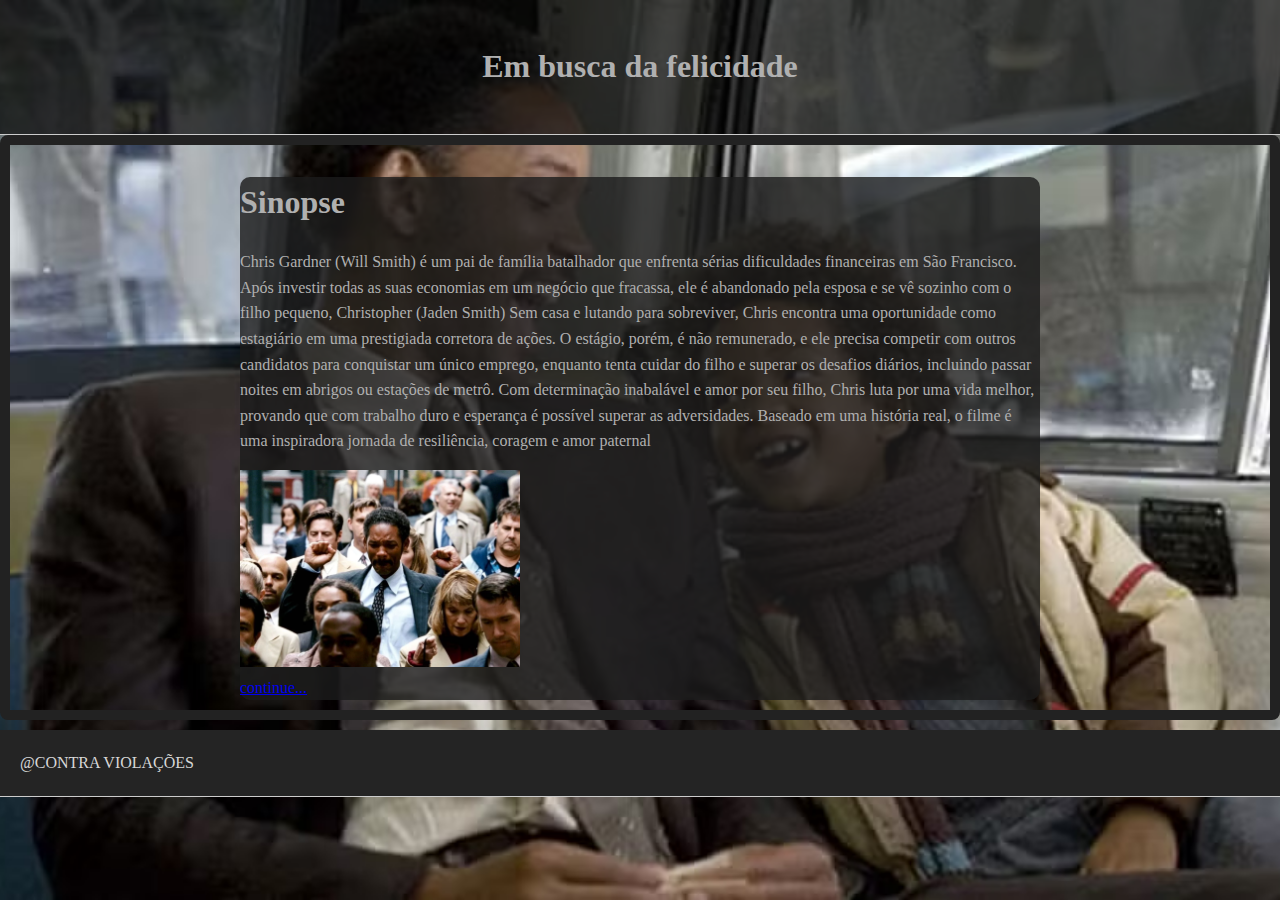
<file: 3.html>
<!DOCTYPE html>
<html lang="pt-br">
<head>
    <meta charset="UTF-8">
    <link rel="stylesheet" href="davi.css">
    <meta name="viewport" content="width=device-width, initial-scale=1.0">
    <title>Codex</title>
</head>
<body>    
        <header>
            <h1>Em busca da felicidade</h1>
        </header>

<section class="section1">
        <div class="content">
            <h1>Sinopse</h1>
            <p>Chris Gardner (Will Smith) é um pai de família batalhador que enfrenta sérias dificuldades financeiras em São Francisco. Após investir todas as suas economias em um negócio que fracassa, ele é abandonado pela esposa e se vê sozinho com o filho pequeno, Christopher (Jaden Smith)
                Sem casa e lutando para sobreviver, Chris encontra uma oportunidade como estagiário em uma prestigiada corretora de ações. O estágio, porém, é não remunerado, e ele precisa competir com outros candidatos para conquistar um único emprego, enquanto tenta cuidar do filho e superar os desafios diários, incluindo passar noites em abrigos ou estações de metrô.
                Com determinação inabalável e amor por seu filho, Chris luta por uma vida melhor, provando que com trabalho duro e esperança é possível superar as adversidades.
                Baseado em uma história real, o filme é uma inspiradora jornada de resiliência, coragem e amor paternal                
        </p>
        <img src="critica.webp" width="280px">
        
 

<br>
        
        
                    <a href="ULTIMA.html">continue...</a>
                    
                </div>
            </a></div>


</section>

<footer>@CONTRA VIOLAÇÕES</footer>
</body>
</html>
</file>
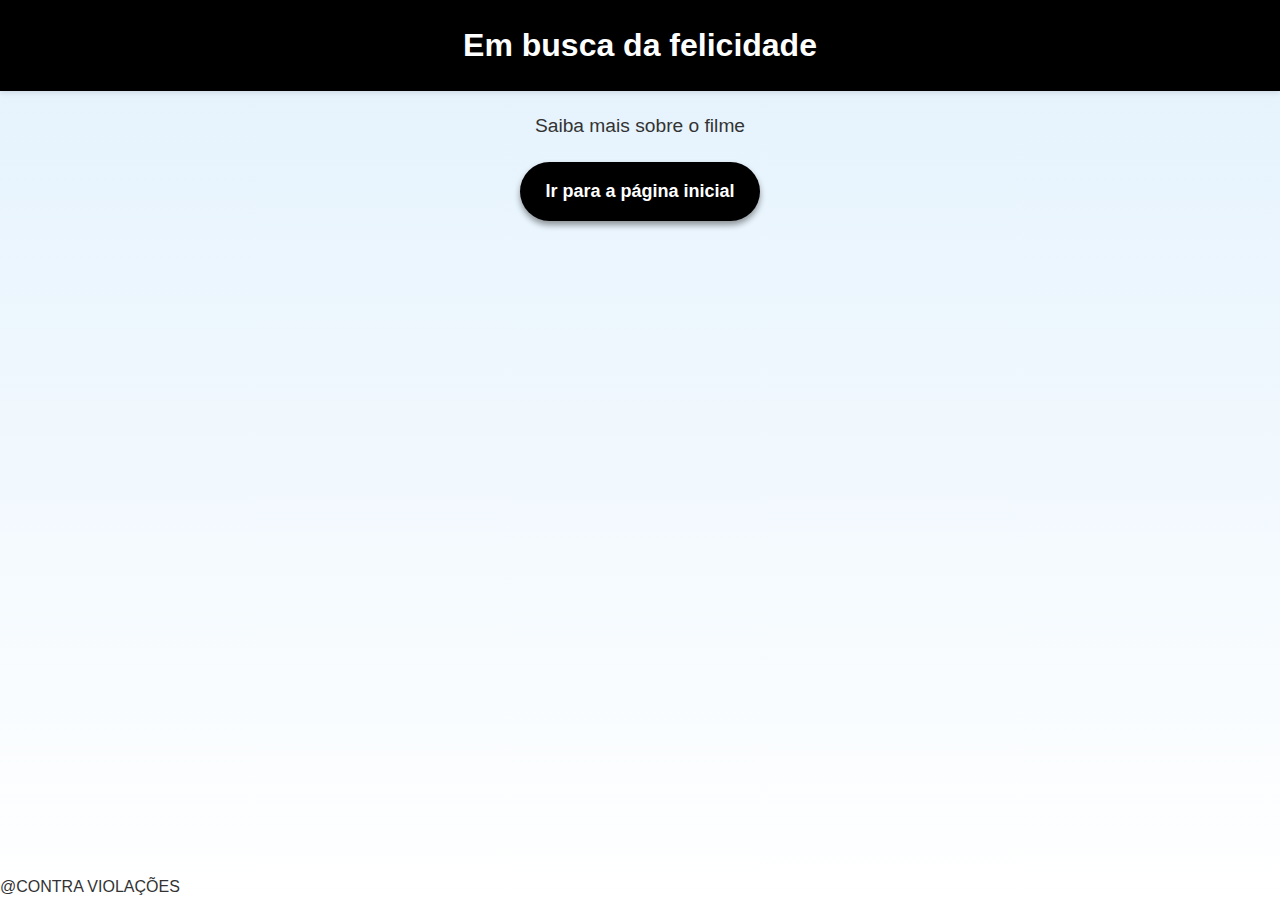
<file: botão.html>
<!DOCTYPE html>
<html lang="pt-BR">
<head>
    <meta charset="UTF-8">
    <meta name="viewport" content="width=device-width, initial-scale=1.0">
    <title>Em busca...</title>
    <link rel="stylesheet" href="botão.css">
</head>
<body>
    <header>
        <h1>Em busca da felicidade</h1>
    </header>
    <main>
        <p>Saiba mais sobre o filme</p>
        <a href="site.html" class="botao">Ir para a página inicial</a>
    </main>
    <footer>
        <p> @CONTRA VIOLAÇÕES</p>
    </footer>
</body>
</html>
</file>
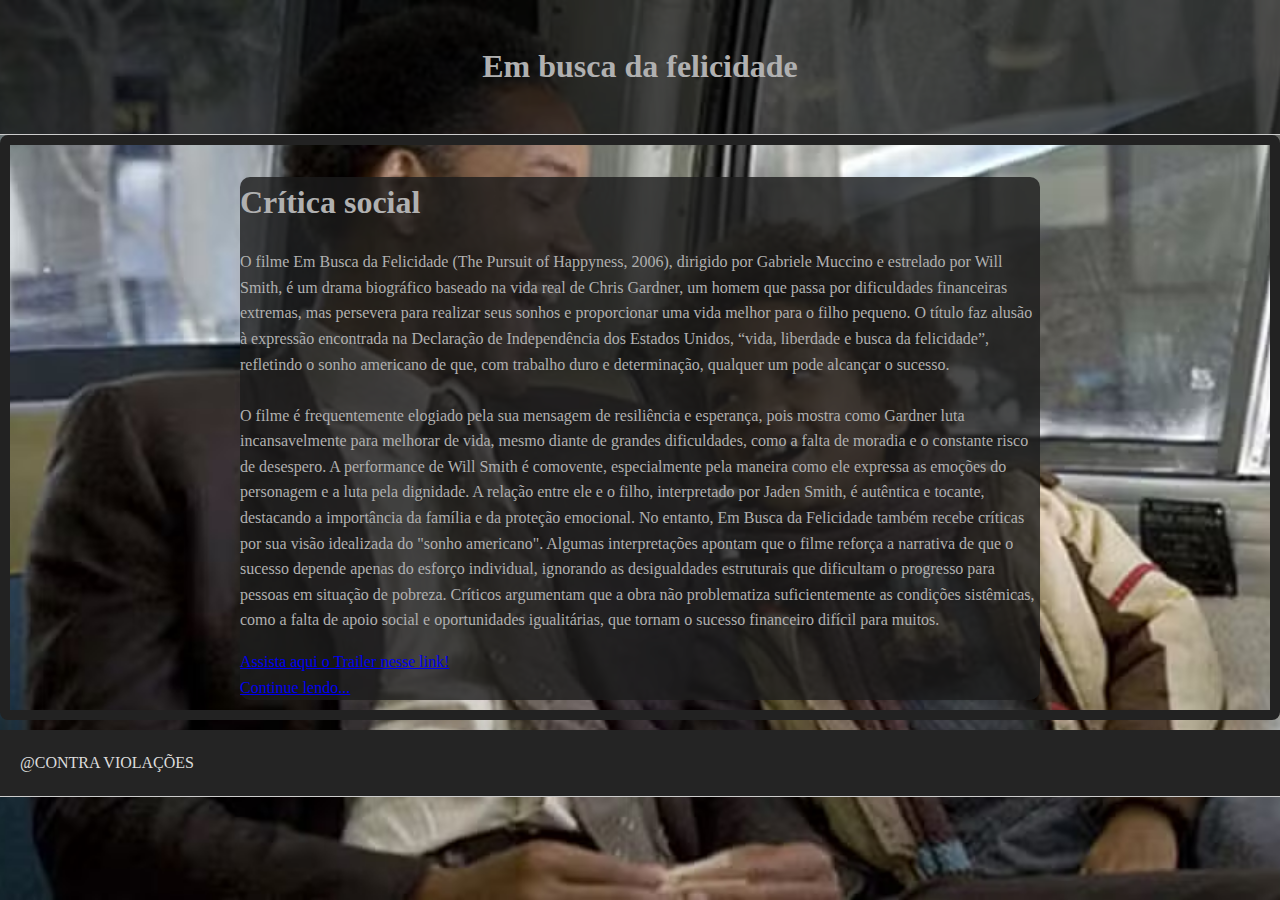
<file: site.html>
<!DOCTYPE html>
<html lang="pt-br">
<head>
    <meta charset="UTF-8">
    <link rel="stylesheet" href="style.css">
    <meta name="viewport" content="width=device-width, initial-scale=1.0">
    <title>Codex</title>
</head>
<body>
    
    
        <header>
            <h1>Em busca da felicidade</h1>
        </header>

<section class="section1">
        <div class="content">
            <h1>Crítica social</h1>
            <p>O filme Em Busca da Felicidade (The Pursuit of Happyness, 2006), dirigido por Gabriele Muccino e estrelado por Will Smith, é um drama biográfico baseado na vida real de Chris Gardner, um homem que passa por dificuldades financeiras extremas, mas persevera para realizar seus sonhos e proporcionar uma vida melhor para o filho pequeno. O título faz alusão à expressão encontrada na Declaração de Independência dos Estados Unidos, “vida, liberdade e busca da felicidade”, refletindo o sonho americano de que, com trabalho duro e determinação, qualquer um pode alcançar o sucesso.
<br>
<br>
O filme é frequentemente elogiado pela sua mensagem de resiliência e esperança, pois mostra como Gardner luta incansavelmente para melhorar de vida, mesmo diante de grandes dificuldades, como a falta de moradia e o constante risco de desespero. A performance de Will Smith é comovente, especialmente pela maneira como ele expressa as emoções do personagem e a luta pela dignidade. A relação entre ele e o filho, interpretado por Jaden Smith, é autêntica e tocante, destacando a importância da família e da proteção emocional.
No entanto, Em Busca da Felicidade também recebe críticas por sua visão idealizada do "sonho americano". Algumas interpretações apontam que o filme reforça a narrativa de que o sucesso depende apenas do esforço individual, ignorando as desigualdades estruturais que dificultam o progresso para pessoas em situação de pobreza. Críticos argumentam que a obra não problematiza suficientemente as condições sistêmicas, como a falta de apoio social e oportunidades igualitárias, que tornam o sucesso financeiro difícil para muitos.
            </p>
        <div>
            <a href="https://www.youtube.com/watch?si=Kud7hK9jSrzTQQO7&embeds_referring_euri=https%3A%2F%2Fwww.google.com%2Fsearch%3Fq%3Dtrailer%2Bem%2Bbusca%2Bda%2Bfelicidade%26rlz%3D1C1GCEU_pt-BRBR1104BR1104%26oq%3Dtrailer%2Bem%2B%26gs_lcrp%3DEgZjaHJvbWUq&source_ve_path=MTY0NTA2LDE2NDUwNg&v=k82CR0IkXjo&feature=youtu.be">Assista aqui o Trailer nesse link!</a>
        </div>
    
            <a href="https://www.youtube.com/watch?si=Kud7hK9jSrzTQQO7&embeds_referring_euri=https%3A%2F%2Fwww.google.com%2Fsearch%3Fq%3Dtrailer%2Bem%2Bbusca%2Bda%2Bfelicidade%26rlz%3D1C1GCEU_pt-BRBR1104BR1104%26oq%3Dtrailer%2Bem%2B%26gs_lcrp%3DEgZjaHJvbWUq&source_ve_path=MTY0NTA2LDE2NDUwNg&v=k82CR0IkXjo&feature=youtu.be" target="_blank">
        
                    <a href="index.html">Continue lendo...</a>
                    
                </div>
            </a></div>


</section>

       <footer>@CONTRA VIOLAÇÕES</footer>
</body>
</html>
</file>
<file: davi.css>
header {
    text-align: center;
    background-color: #030303af;
    padding: 20px;
    border-bottom: 1px solid #ccc;
    
}

body {
    background-image: url('guri.avif');
    background-attachment: fixed;
    background-size: cover;
    background-position: center;
    background-color: #1e1e1e;
    color: #b0b0b0; 
    font-family:Georgia, 'Times New Roman', Times, serif; 
    padding:0; 
    line-height: 1.6;
    margin: 0;
}

.content {
    max-width: 800px; 
    margin: 0 auto;
    background-color: rgba(27, 27, 27, 0.8); 
    padding: 22Spx; 
    border-radius: 10px; 
}

section {
    padding: 10px;
    margin-bottom: 10px;
    border: 10px solid #222222;
    border-radius: 8px;
}
footer{
    text-align: left;
    background-color: #242424;
    padding: 20px;
    border-bottom: 1px solid #ccc;
    color: #d7d7d7;
}
</file>
<file: botão.css>
* {
    margin: 0;
    padding: 0;
    box-sizing: border-box;
}


body {
    font-family: 'Arial', sans-serif;
    line-height: 1.6;
    color: #333;
    background: linear-gradient(to bottom, #e3f2fd, #ffffff8d);
    display: flex;
    flex-direction: column;
    min-height: 100vh;
}


header {
    background-color: #000000;
    color: white;
    text-align: center;
    padding: 20px 0;
    box-shadow: 0 2px 5px rgba(0, 0, 0, 0.1);
}


main {
    flex: 1;
    text-align: center;
    padding: 20px;
}

main p {
    font-size: 1.2rem;
    margin-bottom: 20px;
}


.botao {
    display: inline-block;
    padding: 15px 25px;
    font-size: 18px;
    font-weight: bold;
    color: white;
    text-decoration: none;
    background-color: #000000;
    border-radius: 30px;
    transition: all 0.3s ease;
    box-shadow: 0 4px 6px rgba(0, 0, 0, 0.4);
}

.botao:hover {
    background-color: #000000;
    transform: translateY(-3px);
    box-shadow: 0 8px 12px rgba(0, 0, 0, 0.6);
}

.botao:active {
    transform: translateY(0);
    box-shadow: 0 4px 6px rgba(0, 0, 0, 0.4);
}
</file>
<file: style.css>
header {
    text-align: center;
    background-color: #000000a7;
    padding: 20px;
    border-bottom: 1px solid #ccc;
    
}

body {
    background-image: url('guri.avif');
    background-attachment: fixed;
    background-size: cover; 
    background-position: center;
    background-color: #1e1e1e;
    color: #b0b0b0;
    font-family:Georgia, 'Times New Roman', Times, serif;
    padding:0; 
    line-height: 1.6;
    margin: 0;
}


.content {
    max-width: 800px; 
    margin: 0 auto; 
    background-color: rgba(27, 27, 27, 0.8); 
    padding: 22Spx; 
    border-radius: 10px;
}

section {
    padding: 10px;
    margin-bottom: 10px;
    border: 10px solid #222222;
    border-radius: 8px;
}
footer{
    text-align: left;
    background-color: #242424;
    padding: 20px;
    border-bottom: 1px solid #ccc;
    color: #dcdcdc;
}
</file>
